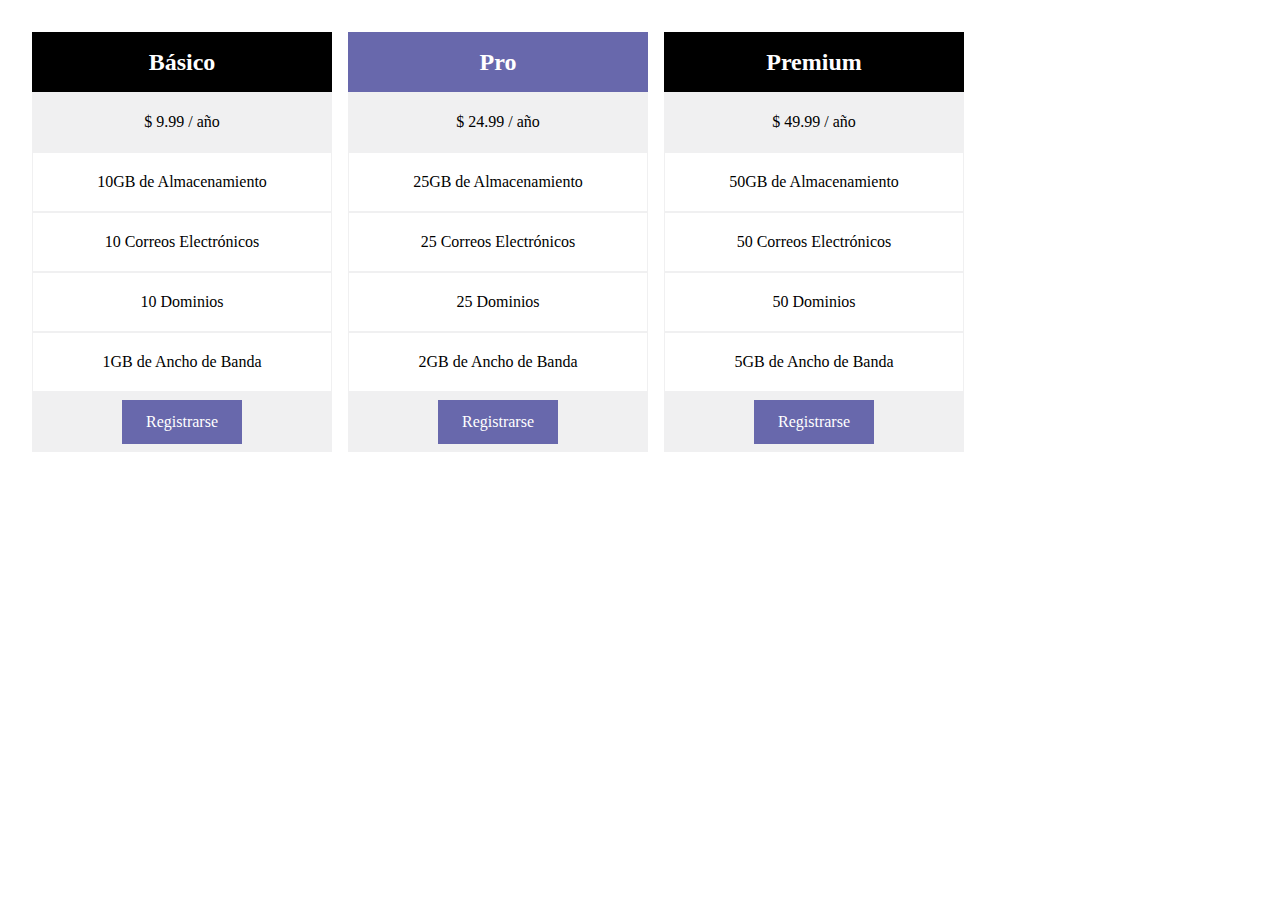
<file: ejercicio-maquetacion/index.html>
<!DOCTYPE html>
<html lang="en">

<head>
    <meta charset="UTF-8">
    <meta name="viewport" content="width=device-width, initial-scale=1.0">
    <title>Document</title>
    <style>
        * {
            box-sizing: border-box;
            padding: 0;
            margin: 0;
        }

        .container {
            display: flex;
            justify-content: flex-start;
            gap: 1rem;
            flex-wrap: wrap;
            padding: 2rem;
        }

        .card {
            width: 300px;
        }

        .card:hover {
            box-shadow:  0 8px 12px 0 rgba(0,0,0,0.2);
        }

        .card-pro:hover {
            box-shadow: 0 8px 12px 0 rgb(104,104,171, 0.8);
        }

        .black-title {
            color: white;
            background-color: black;
            height: 60px;
            display: flex;
            align-items: center;
            justify-content: center;
        }

        .pro-title {
            color: white;
            background-color: #6868AC;
            height: 60px;
            display: flex;
            align-items: center;
            justify-content: center;
        }

        .description {
            border: 1px solid #f0f0f1;
            text-align: center;
            height: 60px;
            display: flex;
            align-items: center;
            justify-content: center;
        }

        .grey-background {
            background-color: #f0f0f1;
        }

        .description a {
            text-decoration: none;
            color: white;
            background-color: #6868AC;
            padding: 0.8rem 1.5rem;
        }


    </style>
</head>

<body>
    <div class="container">
        <div class="card">
            <h2 class="black-title">Básico</h2>
            <div class="description grey-background">$ 9.99 / año</div>
            <div class="description">10GB de Almacenamiento</div>
            <div class="description">10 Correos Electrónicos</div>
            <div class="description">10 Dominios</div>
            <div class="description">1GB de Ancho de Banda</div>
            <div class="description grey-background"><a href="">Registrarse</a></div>
        </div>
        
        <div class="card card-pro">
            <h2 class="pro-title">Pro</h2>
            <div class="description grey-background">$ 24.99 / año</div>
            <div class="description">25GB de Almacenamiento</div>
            <div class="description">25 Correos Electrónicos</div>
            <div class="description">25 Dominios</div>
            <div class="description">2GB de Ancho de Banda</div>
            <div class="description grey-background"><a href="">Registrarse</a></div>
        </div>
        
        <div class="card">
            <h2 class="black-title">Premium</h2>
            <div class="description grey-background">$ 49.99 / año</div>
            <div class="description">50GB de Almacenamiento</div>
            <div class="description">50 Correos Electrónicos</div>
            <div class="description">50 Dominios</div>
            <div class="description">5GB de Ancho de Banda</div>
            <div class="description grey-background"><a href="">Registrarse</a></div>
        </div>
    </div>
</body>

</html>
</file>
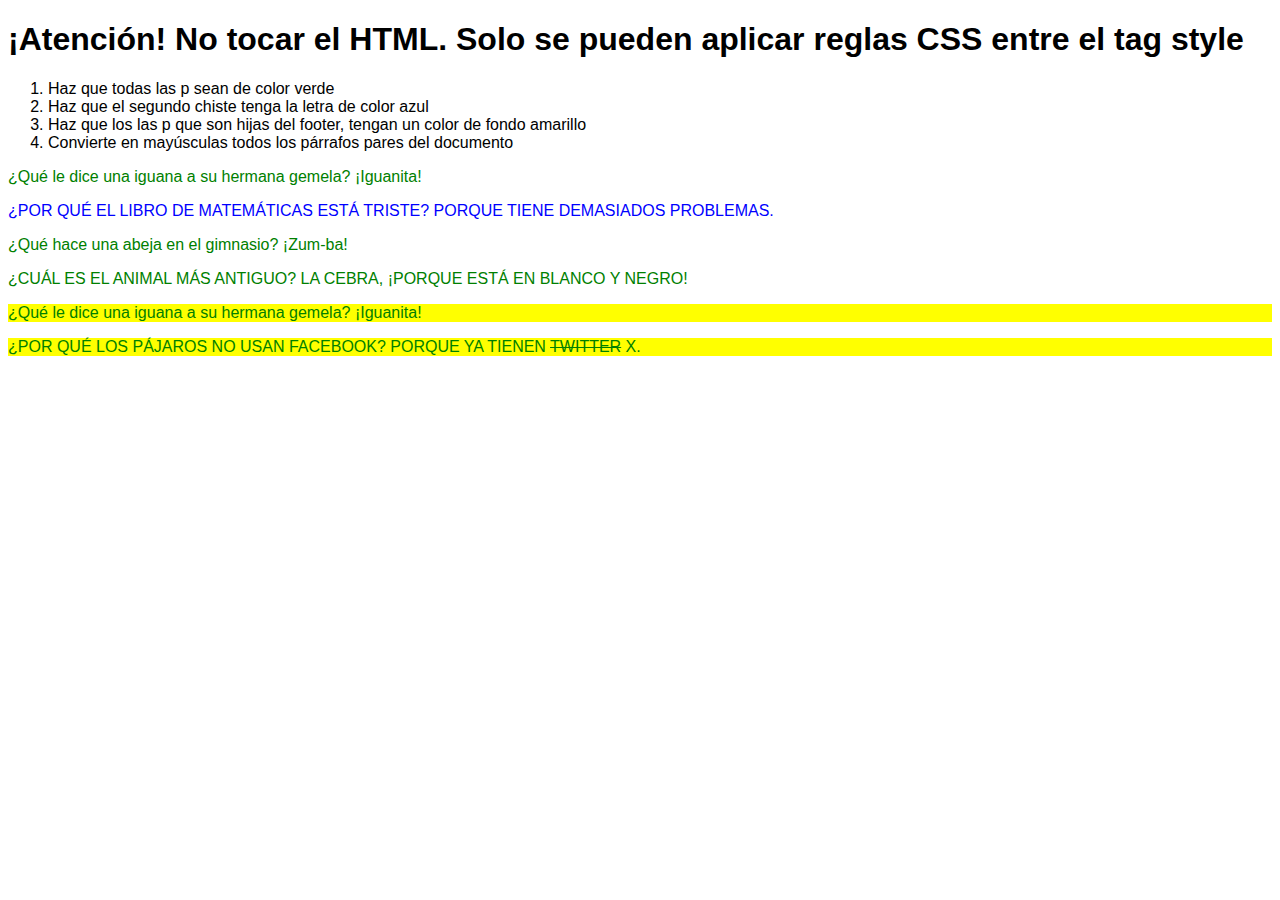
<file: ejercicio-selectores/index.html>
<!DOCTYPE html>
<html>

<head>
    <style>
        /** Tus reglas CSS aquí */
    </style>
</head>

<body>

    <!DOCTYPE html>
    <html lang="es">

    <head>
        <meta charset="UTF-8">
        <meta name="viewport" content="width=device-width, initial-scale=1.0">
        <title>Chistes Malos</title>
        <style>
            /** Aquí tus reglas CSS */
            body {
                font-family: Verdana, Geneva, Tahoma, sans-serif;
            }
            p {
                color: green;
            }

            .mates {
                color: blue;
            }

            footer>p {
                background-color: yellow;
            }

            p:nth-child(even) {
                text-transform: uppercase;
            }
        </style>
    </head>

    <body>
        <h1>¡Atención! No tocar el HTML. Solo se pueden aplicar reglas CSS entre el tag style </h1>

        <ol>
            <li>Haz que todas las p sean de color verde</li>
            <li>Haz que el segundo chiste tenga la letra de color azul</li>
            <li>Haz que los las p que son hijas del footer, tengan un color de fondo amarillo</li>
            <li>Convierte en mayúsculas todos los párrafos pares del documento</li>
        </ol>

        <p>¿Qué le dice una iguana a su hermana gemela? ¡Iguanita!</p>
        <p class="mates">¿Por qué el libro de matemáticas está triste? Porque tiene demasiados problemas.</p>
        <p>¿Qué hace una abeja en el gimnasio? ¡Zum-ba!</p>
        <p>¿Cuál es el animal más antiguo? La cebra, ¡porque está en blanco y negro!</p>
        <footer>
            <p>¿Qué le dice una iguana a su hermana gemela? ¡Iguanita!</p>
            <p>¿Por qué los pájaros no usan Facebook? Porque ya tienen <del>Twitter</del> X.</p>
        </footer>
    </body>

    </html>

</body>

</html>
</file>
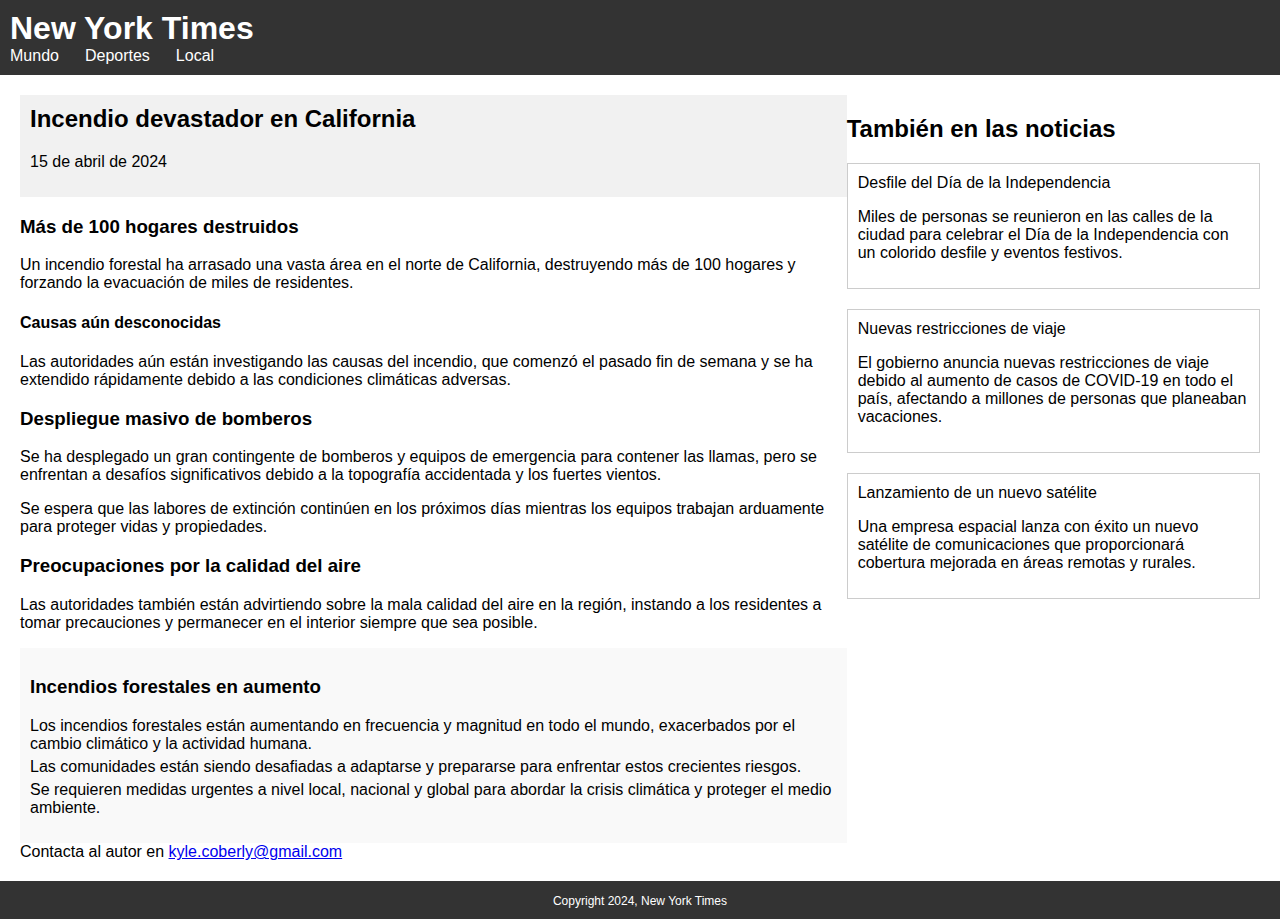
<file: ejercicio-semantica/index.html>
<!DOCTYPE html>
<html lang="es">

<head>
    <meta charset="utf-8">
    <title>Document</title>
    <style>
        body {
            font-family: Arial, sans-serif;
            margin: 0;
            padding: 0;
        }

        .masthead {
            background-color: #333;
            color: white;
            padding: 10px;

        }

        .masthead h1 {
            margin: 0;
        }

        .masthead a {
            color: white;
            text-decoration: none;
            margin-right: 10px;
        }

        .content {
            display: flex;
            justify-content: space-between;
            padding: 20px;
        }

        .main-article {
            flex: 2;
        }

        .article-heading {
            background-color: #f1f1f1;
            padding: 10px;
        }

        .main-article h2 {
            margin-top: 0;
        }

        .forest {
            background-color: #f9f9f9;
            padding: 10px;
        }

        .forest ul {
            list-style-type: none;
            padding: 0;
        }

        .forest li {
            margin-bottom: 5px;
        }

        .other-news {
            flex: 1;
        }

        .collapsabile {
            margin-bottom: 20px;
            border: 1px solid #ccc;
            padding: 10px;
        }

        .page-bottom {
            background-color: #333;
            color: white;
            padding: 10px;
            text-align: center;
        }

        .legal {
            font-size: 12px;
        }
    </style>
</head>

<body>
    <header class="masthead">
        <h1>New York Times</h1>
        <nav style="display: flex; gap: 1rem;">
            <div>
                <a href="world.html">Mundo</a>
            </div>
            <div>
                <a href="sports.html">Deportes</a>
            </div>
            <div>
                <a href="local.html">Local</a>
            </div>
        </nav>
    </header>
    <div class="content">
        <main class="main-article">
            <div class="article-heading">
                <h2>Incendio devastador en California</h2>
                <p>15 de abril de 2024</p>
            </div>
            <article>
                <h3>Más de 100 hogares destruidos</h3>
                <p>Un incendio forestal ha arrasado una vasta área en el norte de California, destruyendo más de 100
                    hogares y forzando la evacuación de miles de residentes.</p>
                <h4>Causas aún desconocidas</h4>
                <p>Las autoridades aún están investigando las causas del incendio, que comenzó el pasado fin de semana y
                    se ha extendido rápidamente debido a las condiciones climáticas adversas.</p>
            </article>
            <article>
                <h3>Despliegue masivo de bomberos</h3>
                <p>Se ha desplegado un gran contingente de bomberos y equipos de emergencia para contener las llamas,
                    pero se enfrentan a desafíos significativos debido a la topografía accidentada y los fuertes
                    vientos.</p>
                <p>Se espera que las labores de extinción continúen en los próximos días mientras los equipos trabajan
                    arduamente para proteger vidas y propiedades.</p>
            </article>
            <article>
                <h3>Preocupaciones por la calidad del aire</h3>
                <p>Las autoridades también están advirtiendo sobre la mala calidad del aire en la región, instando a los
                    residentes a tomar precauciones y permanecer en el interior siempre que sea posible.</p>
            </article>
            <article class="forest">
                <h3>Incendios forestales en aumento</h3>
                <ul>
                    <li>Los incendios forestales están aumentando en frecuencia y magnitud en todo el mundo, exacerbados
                        por el cambio climático y la actividad humana.</li>
                    <li>Las comunidades están siendo desafiadas a adaptarse y prepararse para enfrentar estos crecientes
                        riesgos.</li>
                    <li>Se requieren medidas urgentes a nivel local, nacional y global para abordar la crisis climática
                        y proteger el medio ambiente.</li>
                </ul>
            </article>
            <div class="bottom">
                Contacta al autor en <a href="mailto:kyle.coberly@gmail.com">kyle.coberly@gmail.com</a>
            </div>
        </main>
        <aside class="other-news">
            <h2>También en las noticias</h2>
            <div class="collapsabile">
                <div class="teaser-text">Desfile del Día de la Independencia</div>
                <p>Miles de personas se reunieron en las calles de la ciudad para celebrar el Día de la Independencia
                    con un colorido desfile y eventos festivos.</p>
            </div>
            <div class="collapsabile">
                <div class="teaser-text">Nuevas restricciones de viaje</div>
                <p>El gobierno anuncia nuevas restricciones de viaje debido al aumento de casos de COVID-19 en todo el
                    país, afectando a millones de personas que planeaban vacaciones.</p>
            </div>
            <div class="collapsabile">
                <div class="teaser-text">Lanzamiento de un nuevo satélite</div>
                <p>Una empresa espacial lanza con éxito un nuevo satélite de comunicaciones que proporcionará cobertura
                    mejorada en áreas remotas y rurales.</p>
            </div>
        </aside>
    </div>
    <footer class="page-bottom">
        <span class="legal">Copyright 2024, New York Times</span>
    </footer>
</body>

</html>
</file>
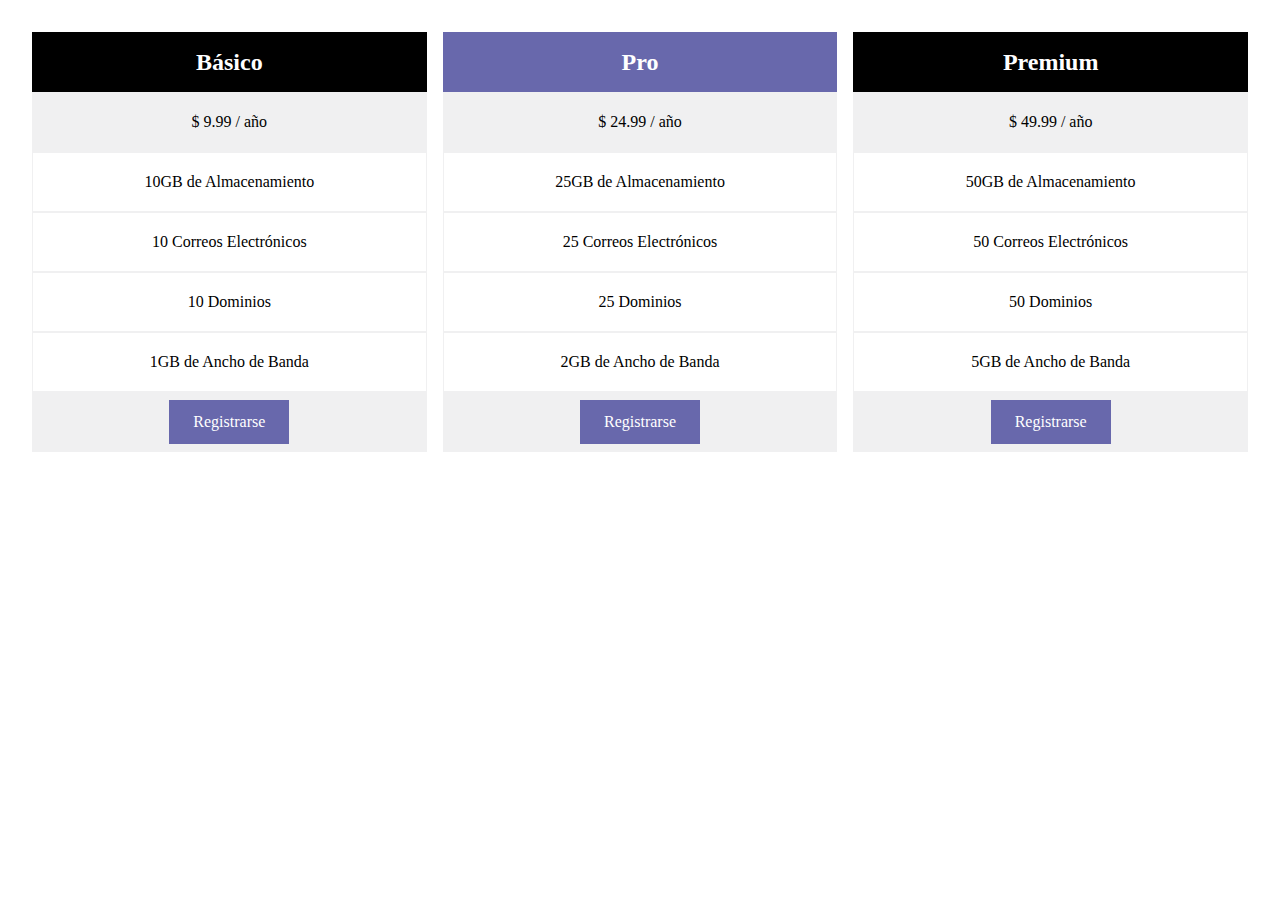
<file: ejercicio-maquetacion/index-second-style.html>
<!DOCTYPE html>
<html lang="en">

<head>
    <meta charset="UTF-8">
    <meta name="viewport" content="width=device-width, initial-scale=1.0">
    <title>Document</title>
    <style>
        * {
            box-sizing: border-box;
            padding: 0;
            margin: 0;
        }

        .container {
            display: flex;
            justify-content: flex-start;
            gap: 1rem;
            flex-wrap: wrap;
            padding: 2rem;
        }

        .card {
            flex-grow: 1;
        }

        .card:hover {
            box-shadow:  0 8px 12px 0 rgba(0,0,0,0.2);
        }

        .card-pro:hover {
            box-shadow: 0 8px 12px 0 rgb(104,104,171, 0.8);
        }

        .black-title {
            color: white;
            background-color: black;
            height: 60px;
            display: flex;
            align-items: center;
            justify-content: center;
        }

        .pro-title {
            color: white;
            background-color: #6868AC;
            height: 60px;
            display: flex;
            align-items: center;
            justify-content: center;
        }

        .description {
            border: 1px solid #f0f0f1;
            text-align: center;
            height: 60px;
            display: flex;
            align-items: center;
            justify-content: center;
        }

        .grey-background {
            background-color: #f0f0f1;
        }

        .description a {
            text-decoration: none;
            color: white;
            background-color: #6868AC;
            padding: 0.8rem 1.5rem;
        }


    </style>
</head>

<body>
    <div class="container">
        <div class="card">
            <h2 class="black-title">Básico</h2>
            <div class="description grey-background">$ 9.99 / año</div>
            <div class="description">10GB de Almacenamiento</div>
            <div class="description">10 Correos Electrónicos</div>
            <div class="description">10 Dominios</div>
            <div class="description">1GB de Ancho de Banda</div>
            <div class="description grey-background"><a href="">Registrarse</a></div>
        </div>
        
        <div class="card card-pro">
            <h2 class="pro-title">Pro</h2>
            <div class="description grey-background">$ 24.99 / año</div>
            <div class="description">25GB de Almacenamiento</div>
            <div class="description">25 Correos Electrónicos</div>
            <div class="description">25 Dominios</div>
            <div class="description">2GB de Ancho de Banda</div>
            <div class="description grey-background"><a href="">Registrarse</a></div>
        </div>
        
        <div class="card">
            <h2 class="black-title">Premium</h2>
            <div class="description grey-background">$ 49.99 / año</div>
            <div class="description">50GB de Almacenamiento</div>
            <div class="description">50 Correos Electrónicos</div>
            <div class="description">50 Dominios</div>
            <div class="description">5GB de Ancho de Banda</div>
            <div class="description grey-background"><a href="">Registrarse</a></div>
        </div>
    </div>
</body>

</html>
</file>
